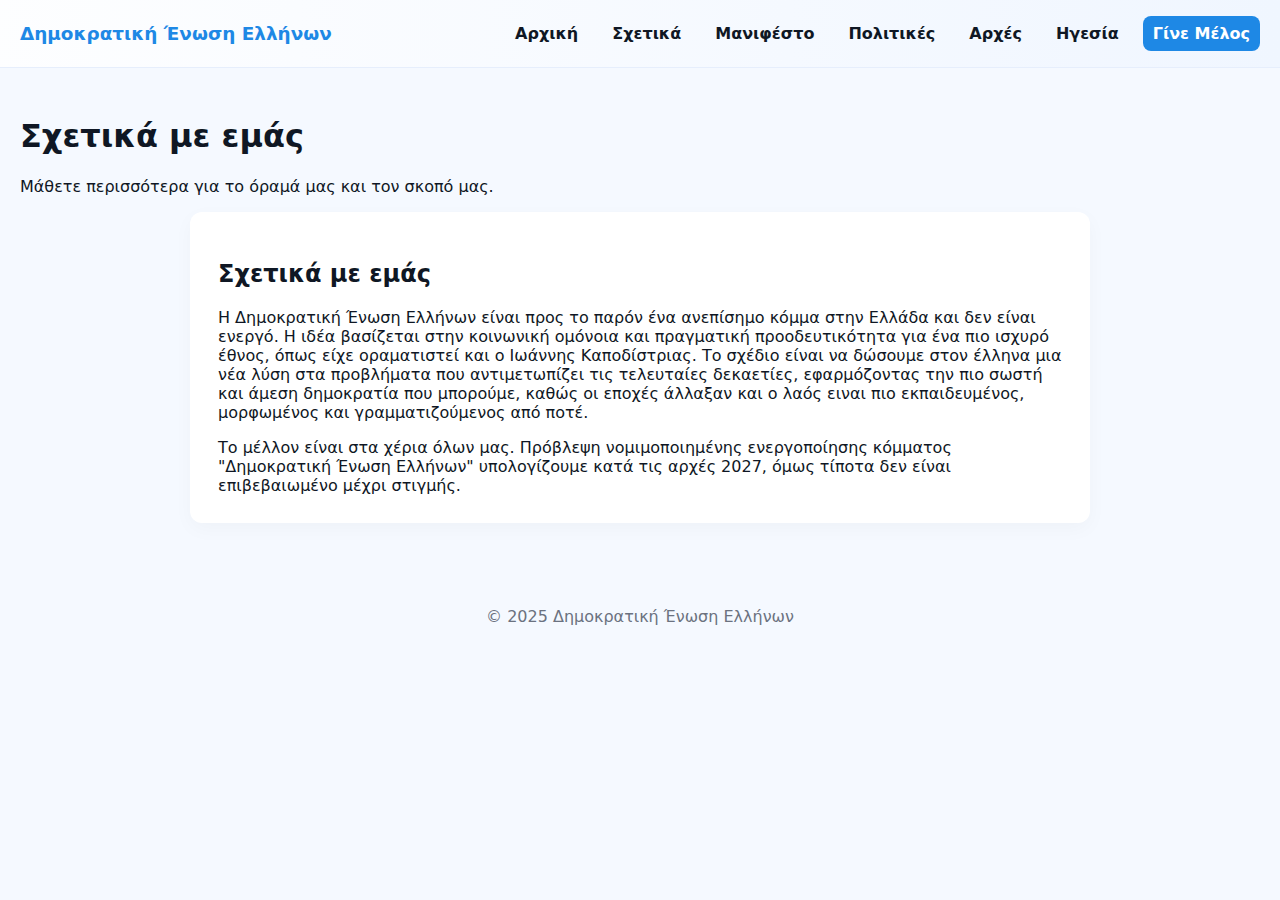
<file: about.html>
<!DOCTYPE html>
<html lang="el">
<head>
<meta charset="utf-8" />
<meta name="viewport" content="width=device-width, initial-scale=1" />
<title>Σχετικά — Δημοκρατική Ένωση Ελλήνων</title>
<link rel="stylesheet" href="style.css" />
</head>
<body class="about-page">
<header class="site-header">
<div class="logo">Δημοκρατική Ένωση Ελλήνων</div>
<button class="nav-toggle" aria-label="Άνοιγμα μενού" aria-expanded="false">
<span class="hamburger"></span>
</button>
<nav class="site-nav" id="site-nav">
<a href="index.html">Αρχική</a>
<a href="about.html">Σχετικά</a>
<a href="manifesto.html">Μανιφέστο</a>
<a href="policies.html">Πολιτικές</a>
<a href="values.html">Αρχές</a>
<a href="leadership.html">Ηγεσία</a>
<a class="cta" href="registration_page.html">Γίνε Μέλος</a>
</nav>
</header>


<main class="content">
<section class="about-hero">
    <div class="about-hero-inner">
        <h1>Σχετικά με εμάς</h1>
        <p>Μάθετε περισσότερα για το όραμά μας και τον σκοπό μας.</p>
    </div>
</section>

<section class="section">
<h2>Σχετικά με εμάς</h2>
    <p>Η Δημοκρατική Ένωση Ελλήνων είναι προς το παρόν ένα ανεπίσημο κόμμα στην Ελλάδα και δεν είναι ενεργό. Η ιδέα βασίζεται στην κοινωνική ομόνοια και πραγματική προοδευτικότητα για ένα πιο ισχυρό έθνος, όπως είχε οραματιστεί και ο Ιωάννης Καποδίστριας. Το σχέδιο είναι να δώσουμε στον έλληνα μια νέα λύση στα προβλήματα που αντιμετωπίζει τις τελευταίες δεκαετίες, εφαρμόζοντας την πιο σωστή και άμεση δημοκρατία που μπορούμε, καθώς οι εποχές άλλαξαν και ο λαός ειναι πιο εκπαιδευμένος, μορφωμένος και γραμματιζούμενος από ποτέ.</p>
    <p2>Το μέλλον είναι στα χέρια όλων μας. Πρόβλεψη νομιμοποιημένης ενεργοποίησης κόμματος "Δημοκρατική Ένωση Ελλήνων" υπολογίζουμε κατά τις αρχές 2027, όμως τίποτα δεν είναι επιβεβαιωμένο μέχρι στιγμής.</p2>
</section>
</main>


<footer class="site-footer">
<div>© 2025 Δημοκρατική Ένωση Ελλήνων</div>
</footer>
<script src="script.js"></script>
</body>
</html>
</file>
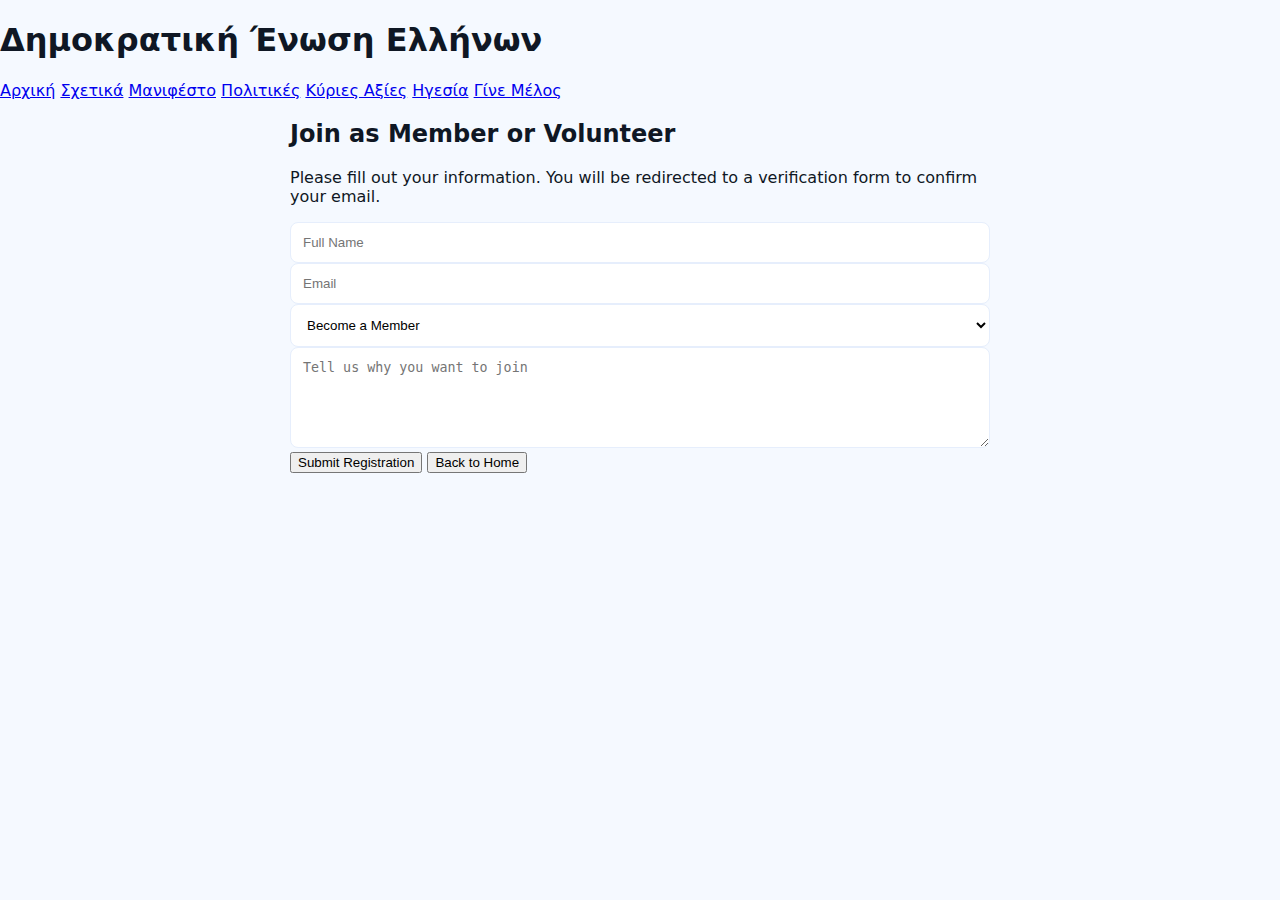
<file: registration_page.html>
<!DOCTYPE html>
<html lang="en">
<head>
<meta charset="UTF-8">
<meta name="viewport" content="width=device-width, initial-scale=1.0">
<title>Join Us - Δημοκρατική Ένωση Ελλήνων</title>
<link rel="stylesheet" href="style.css">
</head>
<body>
<header>
<h1>Δημοκρατική Ένωση Ελλήνων</h1>
  <nav>
    <a href="index.html">Αρχική</a>
    <a href="about.html">Σχετικά</a>
    <a href="manifesto.html">Μανιφέστο</a>
    <a href="policies.html">Πολιτικές</a>
    <a href="values.html">Κύριες Αξίες</a>
    <a href="leadership.html">Ηγεσία</a>
    <a href="registration_page.html">Γίνε Μέλος</a>
  </nav>
</header>

<div class="container">
<h2>Join as Member or Volunteer</h2>
<p>Please fill out your information. You will be redirected to a verification form to confirm your email.</p>

<form id="registrationForm" action="https://docs.google.com/forms/d/e/1FAIpQLSdXhd1lc8rZfhG-Fd_AuCZvHy5WbQA2l-siiU005hwyi4_A0g/viewform?usp=dialog" method="GET" target="_blank">
  <input type="text" name="name" placeholder="Full Name" required>
  <input type="email" name="email" placeholder="Email" required>
  <select name="role" required>
    <option value="member">Become a Member</option>
    <option value="volunteer">Volunteer</option>
  </select>
  <textarea name="message" placeholder="Tell us why you want to join" rows="5"></textarea>

  <!-- Hidden fields for Google Form -->
  <input type="hidden" name="entry.1631017038" id="entry-email">
  <input type="hidden" name="entry.573927596" id="entry-name">
  <input type="hidden" name="entry.334238773" id="entry-role">
  <button type="submit">Submit Registration</button>
  <button type="button" onclick="window.location.href='index.html'">Back to Home</button>
</form>
</div>

<script src="script.js"></script>
</body>
</html>
</file>
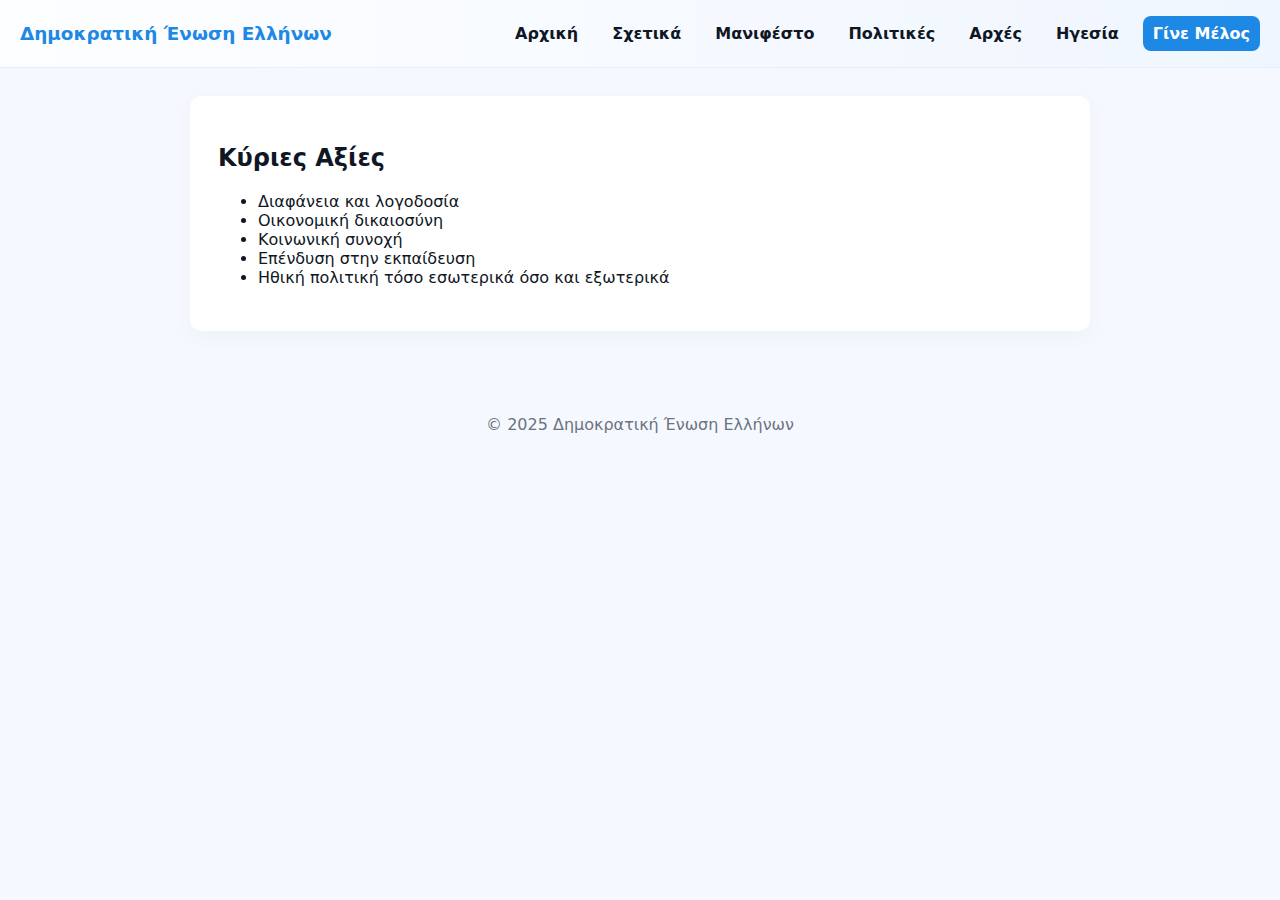
<file: values.html>
<!DOCTYPE html>
<html lang="el">
<head>
<meta charset="utf-8" />
<meta name="viewport" content="width=device-width, initial-scale=1" />
<title>Κύριες Αξίες — Δημοκρατική Ένωση Ελλήνων</title>
<link rel="stylesheet" href="style.css" />
</head>
<body>
<header class="site-header">
<div class="logo">Δημοκρατική Ένωση Ελλήνων</div>
<button class="nav-toggle" aria-label="Άνοιγμα μενού" aria-expanded="false">
<span class="hamburger"></span>
</button>
<nav class="site-nav" id="site-nav">
<a href="index.html">Αρχική</a>
<a href="about.html">Σχετικά</a>
<a href="manifesto.html">Μανιφέστο</a>
<a href="policies.html">Πολιτικές</a>
<a href="values.html">Αρχές</a>
<a href="leadership.html">Ηγεσία</a>
<a class="cta" href="registration_page.html">Γίνε Μέλος</a>
</nav>
</header>


<main class="content">
<section class="section">
<h2>Κύριες Αξίες</h2>
<ul>
<li>Διαφάνεια και λογοδοσία</li>
<li>Οικονομική δικαιοσύνη</li>
<li>Κοινωνική συνοχή</li>
<li>Επένδυση στην εκπαίδευση</li>
<li>Ηθική πολιτική τόσο εσωτερικά όσο και εξωτερικά</li>
</ul>
</section>
</main>


<footer class="site-footer">
<div>© 2025 Δημοκρατική Ένωση Ελλήνων</div>
</footer>
<script src="script.js"></script>
</body>
</html>
</file>
<file: style.css>
/* Light Greek-inspired palette */
:root {
  --bg: #f5f9ff;
  --card: #ffffff;
  --accent: #1e88e5; /* light blue */
  --accent-dark: #1565c0;
  --muted: #6b7280;
  --text: #0f1724;
  --radius: 12px;
}

/* Global Styles */
* { box-sizing: border-box; }
body {
  margin: 0;
  font-family: Inter, system-ui, -apple-system, 'Segoe UI', Roboto, 'Helvetica Neue', Arial;
  background: var(--bg);
  color: var(--text);
  -webkit-font-smoothing: antialiased;
}

/* Header */
.site-header {
  display: flex;
  align-items: center;
  justify-content: space-between;
  padding: 16px 20px;
  background: linear-gradient(90deg, #ffffffcc, #f0f6ff);
  position: sticky;
  top: 0;
  z-index: 40;
  border-bottom: 1px solid #e6eefc;
}
.logo { font-weight: 700; color: var(--accent); font-size: 1.15rem; }

/* Navigation */
.site-nav {
  display: flex;
  gap: 14px;
  align-items: center;
}
.site-nav a {
  color: var(--text);
  text-decoration: none;
  padding: 8px 10px;
  border-radius: 8px;
  font-weight: 600;
}
.site-nav a.cta { background: var(--accent); color: white; }
.site-nav a.cta:hover { background: var(--accent-dark); }

/* Hamburger */
.nav-toggle {
  display: none;
  background: none;
  border: 0;
  padding: 8px;
  border-radius: 8px;
}
.nav-toggle .hamburger {
  display: inline-block;
  width: 22px;
  height: 2px;
  background: var(--text);
  position: relative;
}
.nav-toggle .hamburger::before,
.nav-toggle .hamburger::after {
  content: '';
  position: absolute;
  left: 0;
  width: 22px;
  height: 2px;
  background: var(--text);
}
.nav-toggle .hamburger::before { top: -7px; }
.nav-toggle .hamburger::after { top: 7px; }

/* Hero - Main Index Page */
.hero {
  position: relative;
  width: 100%;
  height: 100vh;
  background-image: url('images/parthenon3.jpg'); /* only main page image */
  background-size: cover;
  background-position: center;
  background-repeat: no-repeat;
  display: flex;
  justify-content: center;
  align-items: center;
  text-align: center;
  padding: 2rem;
  color: white;
}
.hero::before {
  content: '';
  position: absolute;
  top: 0;
  left: 0;
  width: 100%;
  height: 100%;
  background: rgba(0,0,0,0.35); /* overlay */
  z-index: 0;
}
.hero .hero-inner {
  position: relative;
  z-index: 1;
  max-width: 800px;
}
.hero .hero-inner h1 { font-size: 3rem; margin-bottom: 1rem; }
.hero .hero-inner p { font-size: 1.3rem; margin-bottom: 1.5rem; }

/* Features Section */
.features {
  display: grid;
  grid-template-columns: repeat(3,1fr);
  gap: 18px;
  padding: 36px 20px;
  max-width: 1100px;
  margin: 0 auto;
}
.features article {
  background: var(--card);
  padding: 20px;
  border-radius: 12px;
  box-shadow: 0 6px 18px rgba(16,24,40,0.05);
}
.features h3 { margin-top: 0; }

/* Content Sections */
.content { padding: 28px 20px; }
.section {
  max-width: 900px;
  margin: 0 auto;
  background: var(--card);
  padding: 28px;
  border-radius: 12px;
  box-shadow: 0 6px 20px rgba(16,24,40,0.03);
}

/* Forms */
.container { max-width: 700px; margin: 0 auto; }
.field { display: block; margin-bottom: 12px; }
.field span { display: block; margin-bottom: 6px; font-weight: 600; }
input[type=text], input[type=email], select, textarea {
  width: 100%;
  padding: 12px;
  border-radius: 8px;
  border: 1px solid #e6eefc;
  background: #fff;
}
.form-actions { display: flex; gap: 12px; margin-top: 12px; }
.btn.secondary {
  background: #fff;
  border: 1px solid #dbeafe;
  color: var(--accent);
  font-weight: 700;
}

/* Footer */
.site-footer {
  padding: 20px;
  text-align: center;
  color: var(--muted);
  margin-top: 36px;
}

/* Responsive */
@media (max-width:900px) { .features { grid-template-columns: repeat(2,1fr); } }
@media (max-width:700px) {
  .features { grid-template-columns: 1fr; }
  .nav-toggle { display: inline-block; }
  .site-nav {
    position: fixed;
    top: 64px;
    right: 16px;
    background: rgba(255,255,255,0.98);
    flex-direction: column;
    gap: 8px;
    padding: 12px;
    border-radius: 10px;
    box-shadow: 0 8px 30px rgba(16,24,40,0.12);
    display: none;
    max-height: calc(100vh - 80px);
    overflow-y: auto;
    scrollbar-width: thin;
  }
  .site-nav::-webkit-scrollbar { width: 6px; }
  .site-nav::-webkit-scrollbar-thumb { background-color: rgba(0,0,0,0.2); border-radius: 3px; }
  .site-nav.show { display: flex; }

  .hero { height: 75vh; padding: 1.5rem; }
  .hero .hero-inner h1 { font-size: 2.1rem; }
  .hero .hero-inner p { font-size: 1rem; }
}
@media (max-width:480px) {
  .hero { height: 65vh; }
  .hero .hero-inner h1 { font-size: 1.7rem; }
}
</file>
